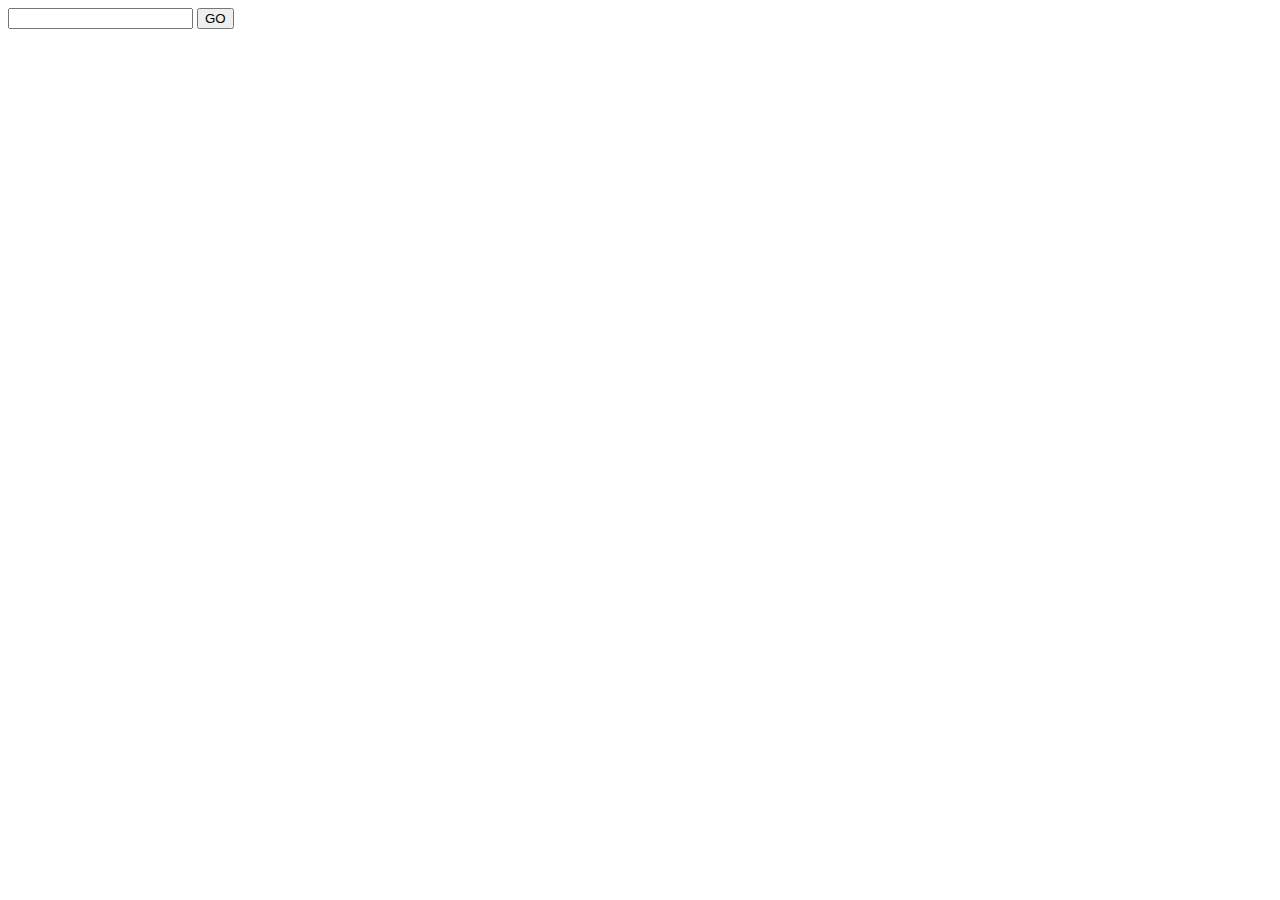
<file: test.html>
<html>
<body>
<form>
    <input type="text" id="imagename" value="" />
    <input type="button" id="btn" value="GO" />
</form>
    <script type="text/javascript">
        document.getElementById('btn').onclick = function() {
            var val = document.getElementById('imagename').value,
                src = 'https://image.tmdb.org/t/p/original/jTswp6KyDYKtvC52GbHagrZbGvD.jpg',
                img = document.createElement('img');

            img.src = src;
            document.body.appendChild(img);
        }
    </script>
</body>
</html>
</file>
